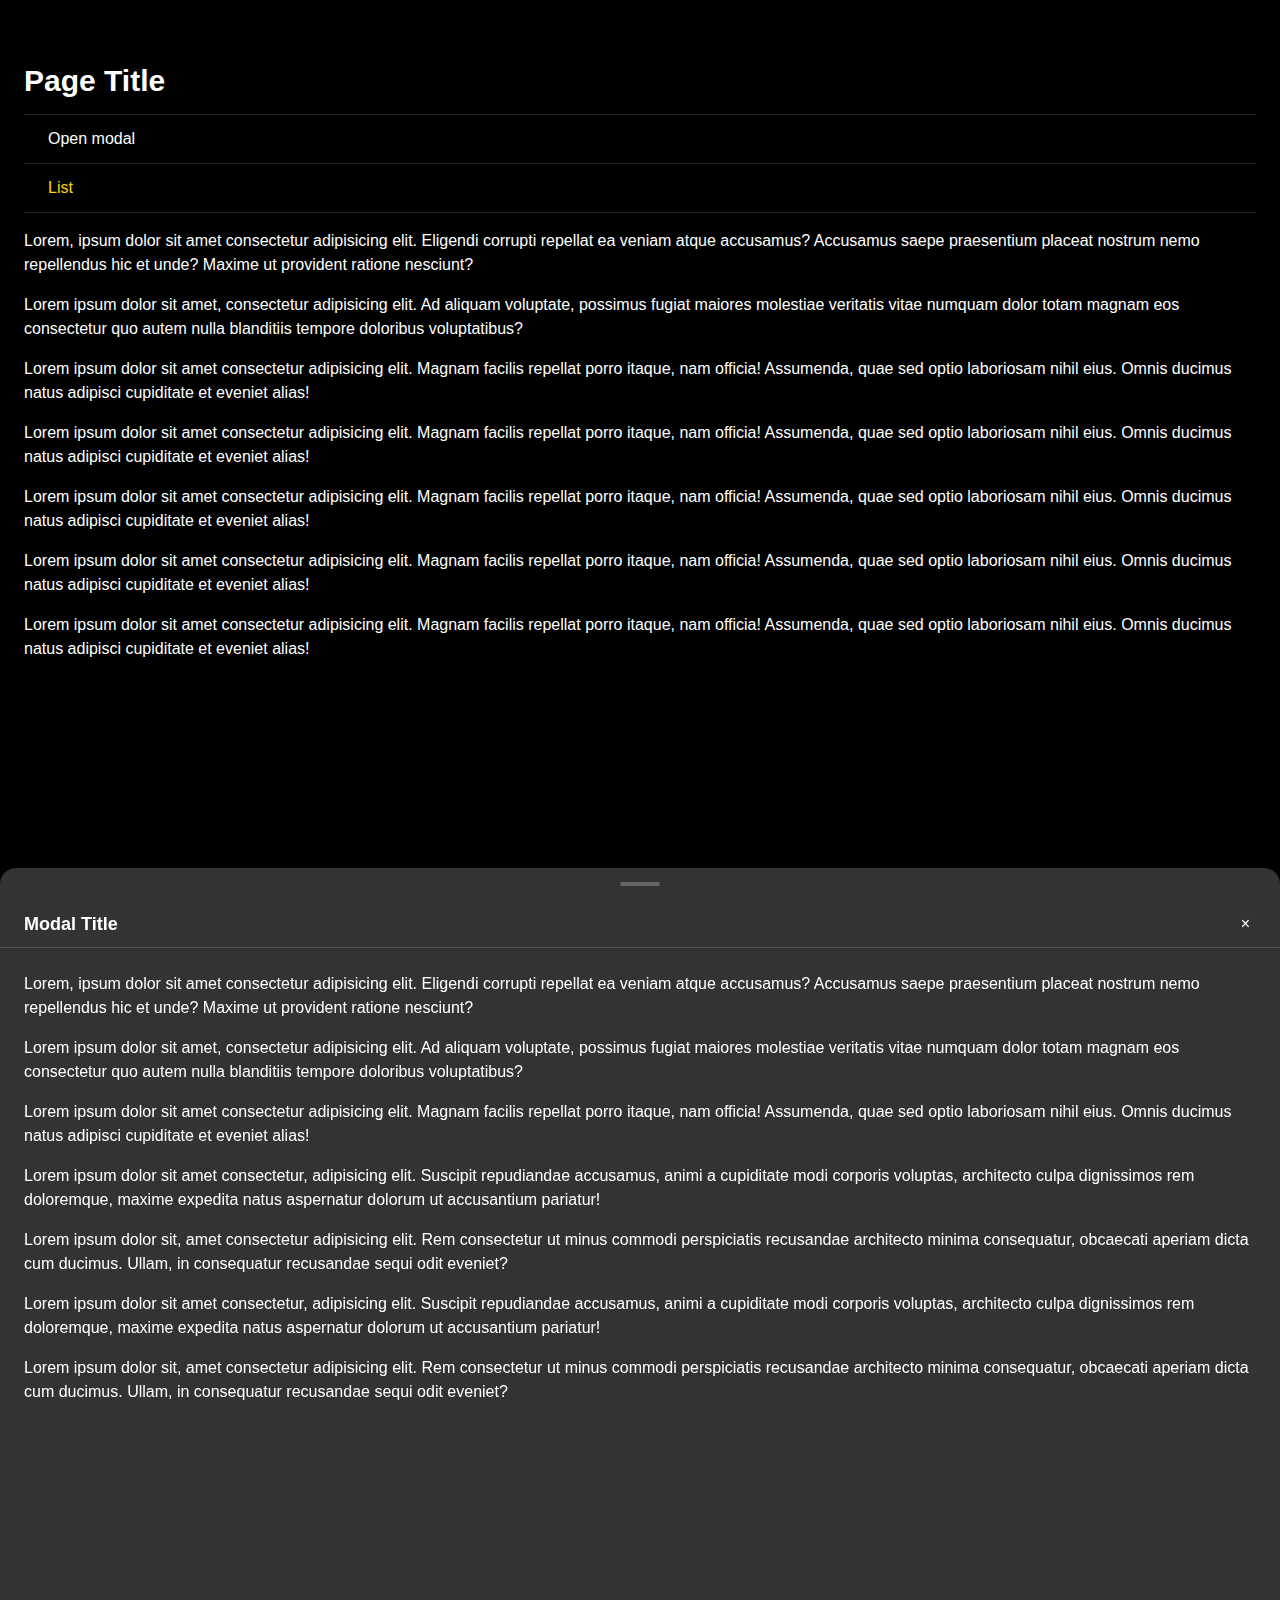
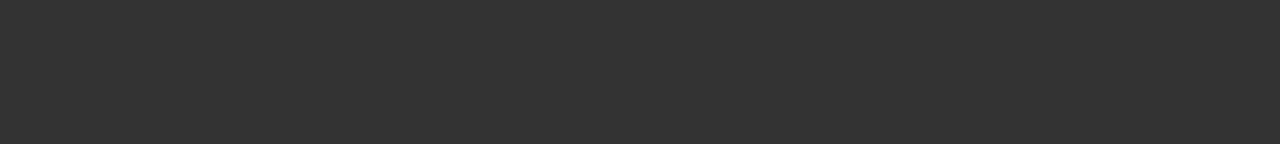
<file: index.html>
<!DOCTYPE html>
<html lang="pt-br">
  <head>
    <meta charset="UTF-8" />
    <meta http-equiv="X-UA-Compatible" content="IE=edge" />
    <meta name="viewport" content="width=device-width, initial-scale=1.0" />
    <title>Modal Snap</title>
    <meta name="description" content="Experimental Snap Modal" />
    <link rel="manifest" href="manifest.webmanifest" />
    <meta name="theme-color" content="#000000" />
    <link rel="stylesheet" href="index.css" />
    <link rel="icon" href="favicon.png" />
    <link rel="apple-touch-icon" href="/assets/icon/icon-192x192.png" />
  </head>
  <body>
    <main>
      <section class="page page--fixed">
        <div name="scroll" class="scroll">
          <header class="toolbar toolbar--colapsed" name="toolbar">
            <h1>Page Title</h1>
          </header>
          <header class="page__header">
            <h1>Page Title</h1>
          </header>
          <div class="content" name="content">
            <div class="container">
              <button
                class="item"
                onclick="openModal(event, '#modal-draggable')"
              >
                Open modal
              </button>
              <a class="item" href="list.html" style="display: block">List</a>
              <p>
                Lorem, ipsum dolor sit amet consectetur adipisicing elit.
                Eligendi corrupti repellat ea veniam atque accusamus? Accusamus
                saepe praesentium placeat nostrum nemo repellendus hic et unde?
                Maxime ut provident ratione nesciunt?
              </p>
              <p>
                Lorem ipsum dolor sit amet, consectetur adipisicing elit. Ad
                aliquam voluptate, possimus fugiat maiores molestiae veritatis
                vitae numquam dolor totam magnam eos consectetur quo autem nulla
                blanditiis tempore doloribus voluptatibus?
              </p>
              <p>
                Lorem ipsum dolor sit amet consectetur adipisicing elit. Magnam
                facilis repellat porro itaque, nam officia! Assumenda, quae sed
                optio laboriosam nihil eius. Omnis ducimus natus adipisci
                cupiditate et eveniet alias!
              </p>
              <p>
                Lorem ipsum dolor sit amet consectetur adipisicing elit. Magnam
                facilis repellat porro itaque, nam officia! Assumenda, quae sed
                optio laboriosam nihil eius. Omnis ducimus natus adipisci
                cupiditate et eveniet alias!
              </p>
              <p>
                Lorem ipsum dolor sit amet consectetur adipisicing elit. Magnam
                facilis repellat porro itaque, nam officia! Assumenda, quae sed
                optio laboriosam nihil eius. Omnis ducimus natus adipisci
                cupiditate et eveniet alias!
              </p>
              <p>
                Lorem ipsum dolor sit amet consectetur adipisicing elit. Magnam
                facilis repellat porro itaque, nam officia! Assumenda, quae sed
                optio laboriosam nihil eius. Omnis ducimus natus adipisci
                cupiditate et eveniet alias!
              </p>
              <p>
                Lorem ipsum dolor sit amet consectetur adipisicing elit. Magnam
                facilis repellat porro itaque, nam officia! Assumenda, quae sed
                optio laboriosam nihil eius. Omnis ducimus natus adipisci
                cupiditate et eveniet alias!
              </p>
            </div>
          </div>
        </div>
      </section>

      <section id="modal-draggable" class="page modal modal--draggable">
        <div name="scroll" class="scroll">
          <header class="toolbar">
            <h1>Modal Title</h1>
            <button onclick="closeModal();" style="margin-left: auto">
              &times;
            </button>
          </header>
          <div class="content">
            <div class="container" style="padding-top: 1.5rem">
              <p>
                Lorem, ipsum dolor sit amet consectetur adipisicing elit.
                Eligendi corrupti repellat ea veniam atque accusamus? Accusamus
                saepe praesentium placeat nostrum nemo repellendus hic et unde?
                Maxime ut provident ratione nesciunt?
              </p>
              <p>
                Lorem ipsum dolor sit amet, consectetur adipisicing elit. Ad
                aliquam voluptate, possimus fugiat maiores molestiae veritatis
                vitae numquam dolor totam magnam eos consectetur quo autem nulla
                blanditiis tempore doloribus voluptatibus?
              </p>
              <p>
                Lorem ipsum dolor sit amet consectetur adipisicing elit. Magnam
                facilis repellat porro itaque, nam officia! Assumenda, quae sed
                optio laboriosam nihil eius. Omnis ducimus natus adipisci
                cupiditate et eveniet alias!
              </p>
              <p>
                Lorem ipsum dolor sit amet consectetur, adipisicing elit.
                Suscipit repudiandae accusamus, animi a cupiditate modi corporis
                voluptas, architecto culpa dignissimos rem doloremque, maxime
                expedita natus aspernatur dolorum ut accusantium pariatur!
              </p>
              <p>
                Lorem ipsum dolor sit, amet consectetur adipisicing elit. Rem
                consectetur ut minus commodi perspiciatis recusandae architecto
                minima consequatur, obcaecati aperiam dicta cum ducimus. Ullam,
                in consequatur recusandae sequi odit eveniet?
              </p>
              <p>
                Lorem ipsum dolor sit amet consectetur, adipisicing elit.
                Suscipit repudiandae accusamus, animi a cupiditate modi corporis
                voluptas, architecto culpa dignissimos rem doloremque, maxime
                expedita natus aspernatur dolorum ut accusantium pariatur!
              </p>
              <p>
                Lorem ipsum dolor sit, amet consectetur adipisicing elit. Rem
                consectetur ut minus commodi perspiciatis recusandae architecto
                minima consequatur, obcaecati aperiam dicta cum ducimus. Ullam,
                in consequatur recusandae sequi odit eveniet?
              </p>
            </div>
          </div>
        </div>
      </section>
    </main>

    <script src="index.js"></script>
  </body>
</html>
</file>
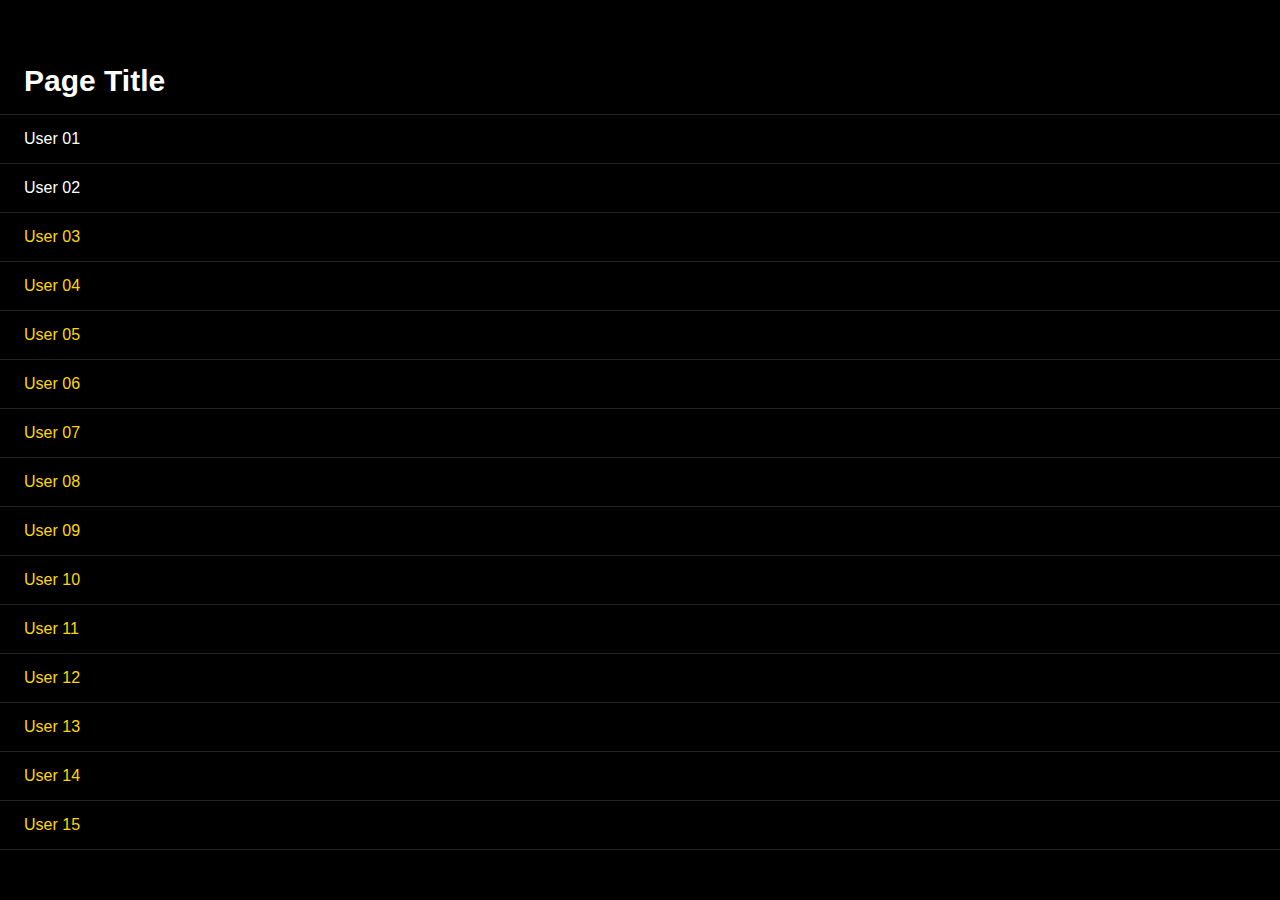
<file: list.html>
<!DOCTYPE html>
<html lang="pt-br">
  <head>
    <meta charset="UTF-8" />
    <meta http-equiv="X-UA-Compatible" content="IE=edge" />
    <meta name="viewport" content="width=device-width, initial-scale=1.0" />
    <title>Modal Snap — List</title>
    <meta name="description" content="Experimental Snap Modal" />
    <link rel="manifest" href="manifest.webmanifest" />
    <meta name="theme-color" content="#000000" />
    <link rel="stylesheet" href="index.css" />
    <link rel="icon" href="favicon.png" />
    <link rel="apple-touch-icon" href="/assets/icon/icon-192x192.png" />
  </head>
  <body>
    <main>
      <section class="page page--fixed">
        <div name="scroll" class="scroll">
          <header class="toolbar toolbar--colapsed" name="toolbar">
            <h1>Page Title</h1>
          </header>
          <header class="page__header">
            <h1>Page Title</h1>
          </header>
          <div class="content" name="content">
            <button onclick="openModal(event, '#modal-01')" class="item">
              User 01
            </button>
            <!-- <a href="#modal-01" class="item">User 01</a> -->
            <!-- <a href="#modal-02" class="item">User 02</a> -->
            <button onclick="openModal(event, '#modal-02')" class="item">
              User 02
            </button>
            <a href="#modal-03" class="item">User 03</a>
            <a href="#modal-04" class="item">User 04</a>
            <a href="#modal-05" class="item">User 05</a>
            <a href="#modal-06" class="item">User 06</a>
            <a href="#modal-07" class="item">User 07</a>
            <a href="#modal-08" class="item">User 08</a>
            <a href="#modal-09" class="item">User 09</a>
            <a href="#modal-10" class="item">User 10</a>
            <a href="#modal-11" class="item">User 11</a>
            <a href="#modal-12" class="item">User 12</a>
            <a href="#modal-13" class="item">User 13</a>
            <a href="#modal-14" class="item">User 14</a>
            <a href="#modal-15" class="item">User 15</a>
          </div>
        </div>
      </section>

      <section id="modal-01" class="page modal">
        <div name="scroll" class="scroll">
          <header class="toolbar">
            <h1>User 01</h1>
            <button onclick="closeModal();" style="margin-left: auto">
              &times;
            </button>
          </header>
          <div class="content" style="padding-top: 1.5rem">
            <div class="container">
              <p>
                Lorem ipsum, dolor sit amet consectetur adipisicing elit.
                Quibusdam, magni a porro placeat, hic alias obcaecati ad sit
                officia consequatur nostrum aliquid tenetur labore qui. Beatae
                consequatur ab maxime quisquam?
              </p>
            </div>
          </div>
        </div>
      </section>

      <section id="modal-02" class="page modal">
        <div name="scroll" class="scroll">
          <header class="toolbar">
            <h1>User 02</h1>
            <button onclick="closeModal();" style="margin-left: auto">
              &times;
            </button>
          </header>
          <div class="content" style="padding-top: 1.5rem">
            <div class="container">
              <p>
                Lorem ipsum, dolor sit amet consectetur adipisicing elit.
                Quibusdam, magni a porro placeat, hic alias obcaecati ad sit
                officia consequatur nostrum aliquid tenetur labore qui. Beatae
                consequatur ab maxime quisquam?
              </p>
            </div>
          </div>
        </div>
      </section>
    </main>

    <script src="index.js"></script>
  </body>
</html>
</file>
<file: index.css>
:root {
  --toolbar-height: 3rem;
  --modal-draggable-drag-height: 2rem;
}

* {
  box-sizing: border-box;
}

html,
body {
  position: absolute;
  inset: 0;
  height: 100%;
}

html {
  background: #000;
  color: #fff;
  font: 16px/1.5 sans-serif;
  text-rendering: optimizelegibility;
  -webkit-font-smoothing: antialiased;
  scroll-snap-type: y mandatory;
  scroll-behavior: smooth;
  touch-action: manipulation;
  user-select: none;
  overscroll-behavior: none;
  overflow-x: hidden;
}

body {
  margin: 0;
  /* min-height: 100%; */
}

header,
h1,
h2,
h3,
ul,
p {
  margin-top: 1rem;
  margin-bottom: 1rem;
}
header:first-child,
h1:first-child,
h2:first-child,
h3:first-child,
ul:first-child,
p:first-child {
  margin-top: 0;
}
header:last-child,
h1:last-child,
h2:last-child,
h3:last-child,
ul:last-child,
p:last-child {
  margin-bottom: 0;
}

h1 {
  font-size: 1.875rem;
  font-weight: 700;
}

ul {
  list-style: none;
  padding: 0;
}

a {
  color: #ffd700;
  text-decoration: none;
}

button {
  border: 0;
  background: none;
  color: inherit;
  font: inherit;
}

/* main { */
/* position: relative; */
/* display: flex; */
/* flex-direction: column; */
/* min-height: 100vh; */
/* overflow: auto; */
/* scroll-snap-type: y mandatory; */
/* } */

/* PAGE */
.page {
  position: absolute;
  top: 0;
  left: 0;
  z-index: 0;
  display: grid;
  align-content: flex-start;
  width: 100%;
  height: 100%;
  overflow: hidden;
  background: #000;
  scroll-snap-align: start;
}
.page--fixed {
  position: fixed;
}
.page__header {
  display: flex;
  align-items: flex-end;
  min-height: 3rem;
  margin: 0;
  padding: 1rem 1.5rem;
}
.page__header h1 {
  margin: 0;
  line-height: calc(1em + 0.25rem);
}

/* SCROLL */
.scroll {
  overflow: auto;
  scroll-snap-type: y proximity;
  overscroll-behavior: contain;
  scroll-padding-top: var(--toolbar-height);
}

/* TOOLBAR */
.toolbar {
  position: sticky;
  inset: 0;
  z-index: 10;
  display: flex;
  justify-content: center;
  align-items: center;
  flex-shrink: 0;
  flex-wrap: wrap;
  width: 100%;
  min-height: var(--toolbar-height);
  margin: 0;
  padding: 0 1.5rem;
  scroll-snap-align: start;
  background: #0008;
  backdrop-filter: blur(16px);
  border-bottom: 1px solid #fff2;
  transition: 0.2s ease-out;
}
.toolbar h1 {
  margin: 0;
  line-height: 1;
  font-size: 1.125rem;
  font-weight: 700;
  transition: 0.2s ease-out;
  will-change: opacity, transform;
}
.toolbar--colapsed {
  border-color: transparent;
}
.toolbar--colapsed h1 {
  transform: translateY(4px);
  opacity: 0;
}

/* CONTENT */
.content {
  scroll-snap-align: start;
  padding-bottom: 3rem;
}
.container {
  padding: 0 1.5rem;
}

/* MODAL */
.modal {
  position: absolute;
  top: calc(100% + 1px);
  z-index: -1;
  height: calc(100% - 1.5rem);
  background: #333;
  border-radius: 1rem 1rem 0 0;
  transition: 0.5s ease-in-out;
  will-change: transform;
  display: none;
}
.modal.active,
.modal:target,
.modal--draggable {
  z-index: 10;
  display: grid;
}
.modal--draggable {
  top: calc(100% - var(--modal-draggable-drag-height));
}
.modal::before {
  position: relative;
  z-index: 30;
  content: "";
  display: block;
  flex-shrink: 0;
  width: 100%;
  height: var(--modal-draggable-drag-height);
  scroll-snap-align: start;
}
.modal::after {
  --width: 2.5rem;
  --height: 0.25rem;
  content: "";
  position: absolute;
  top: calc(var(--modal-draggable-drag-height) / 2 - (var(--height) / 2));
  left: calc(50% - (var(--width) / 2));
  z-index: 20;
  display: block;
  width: var(--width);
  height: var(--height);
  background: #666;
  border-radius: 1rem;
  margin: 0 auto;
}
.modal .toolbar {
  background: #333;
}

/* ITEM */
.item {
  position: relative;
  display: flex;
  width: 100%;
  padding: 0.75rem 1.5rem;
  list-style: none;
  border-top: 1px solid #fff2;
  border-bottom: 1px solid #fff2;
}
.item + .item {
  border-top: 0;
}
</file>
